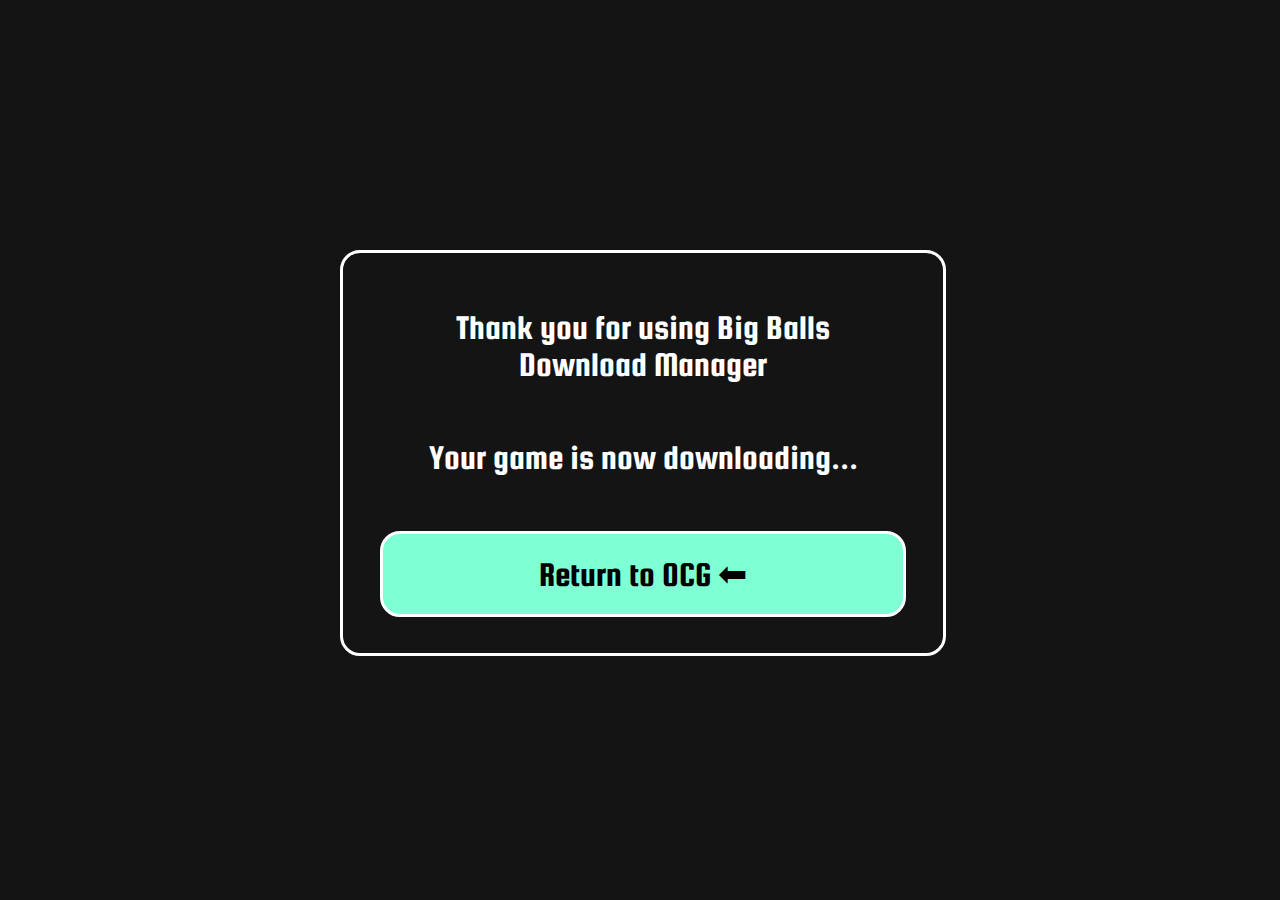
<file: BB.html>
<!DOCTYPE html>
<html lang="en">
  <head>
    <meta charset="UTF-8" />
    <meta http-equiv="X-UA-Compatible" content="IE=edge" />
    <meta name="viewport" content="width=device-width, initial-scale=1.0" />
    <title>BB Download Manager</title>
    <link rel="stylesheet" href="style.css" />
  </head>
  <body>
    <div id="BB_div">
      <p class="BBp">
        Thank you for using Big Balls <br />
        Download Manager
      </p>
      <p class="BBp">Your game is now downloading...</p>
      <a class="BBp BBa" href="index.html">Return to OCG ⬅</a>
    </div>
  </body>
</html>
</file>
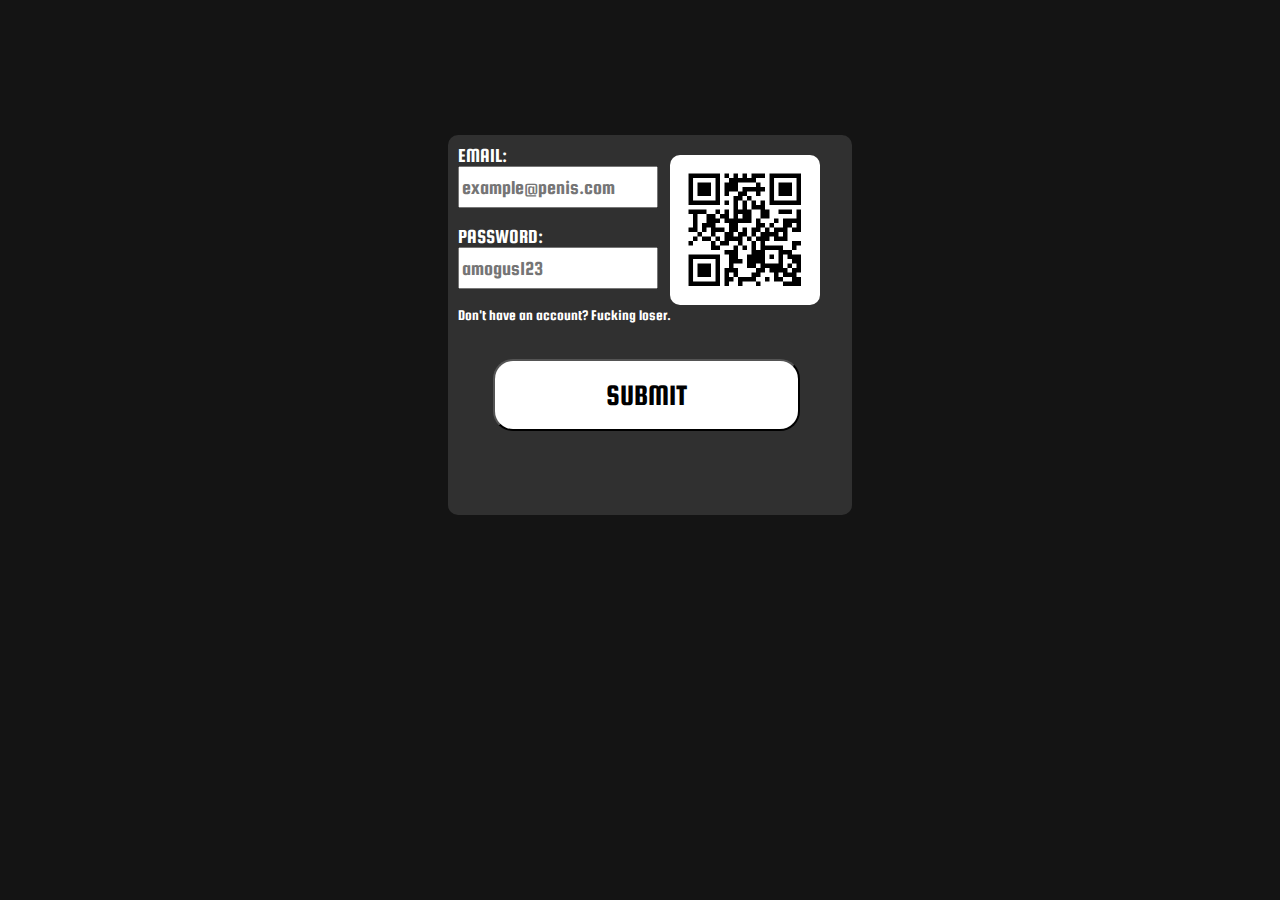
<file: login.html>
<!DOCTYPE html>
<html lang="en">
  <head>
    <meta charset="UTF-8" />
    <meta http-equiv="X-UA-Compatible" content="IE=edge" />
    <meta name="viewport" content="width=device-width, initial-scale=1.0" />
    <link rel="stylesheet" href="style.css" />
    <title>OCG - Login</title>
  </head>
  <body>
    <form id="login-form">
      <label class="form-object" for="email">EMAIL:</label>
      <input
        class="form-object form-input"
        id="email"
        type="email"
        placeholder="example@penis.com"
      />
      <br />
      <label class="form-object" for="password">PASSWORD:</label>
      <input
        class="form-object form-input"
        id="password"
        type="password"
        placeholder="amogus123"
      />
      <br />
      <img id="qr" src="images/qr.png" alt="qr code" />
      <p class="create-account">Don't have an account? Fucking loser.</p>
      <input
        class="form-button"
        type="button"
        value="SUBMIT"
        onclick="history.back()"
      />
    </form>
  </body>
</html>
</file>
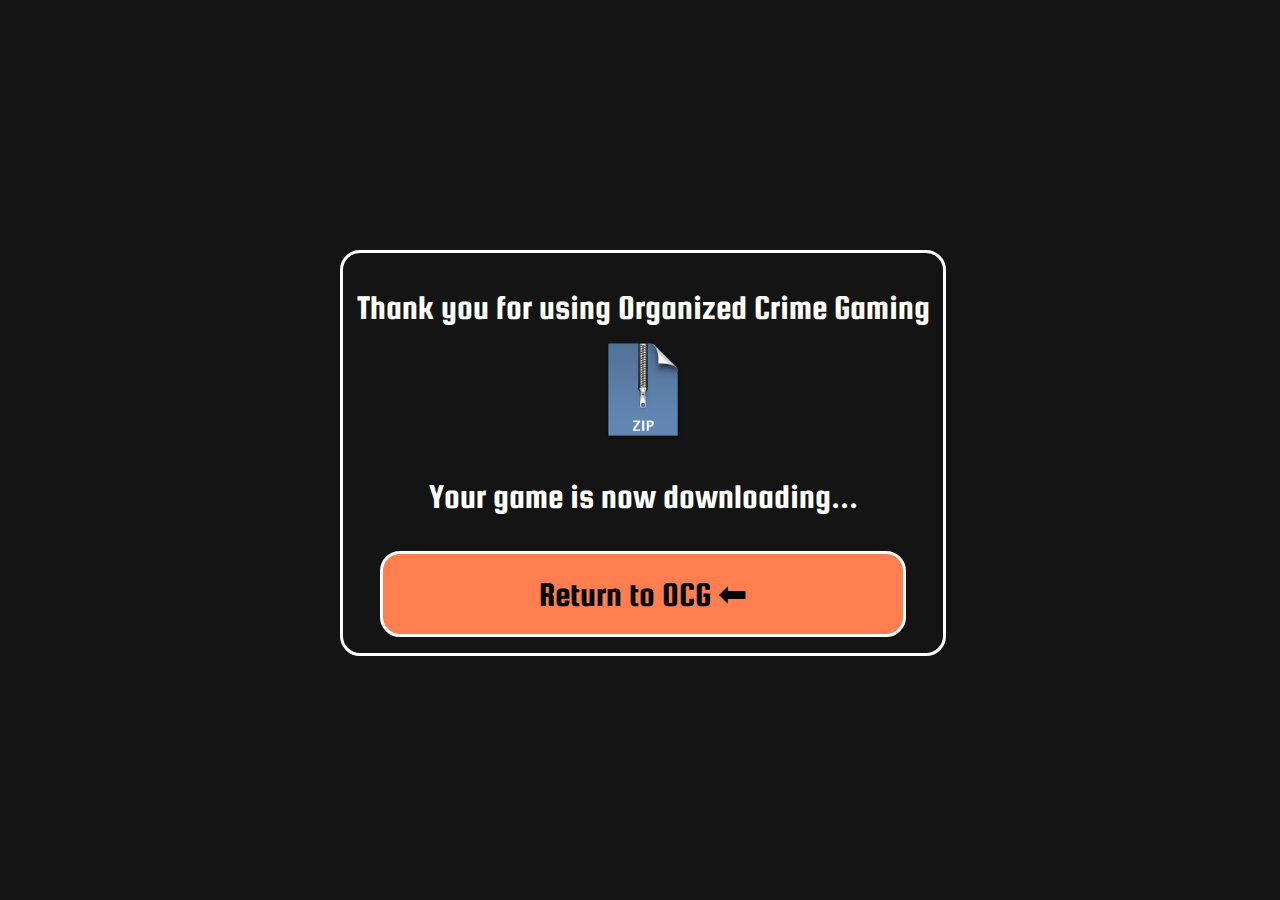
<file: thankyou.html>
<!DOCTYPE html>
<html lang="en">
  <head>
    <meta charset="UTF-8" />
    <meta http-equiv="X-UA-Compatible" content="IE=edge" />
    <meta name="viewport" content="width=device-width, initial-scale=1.0" />
    <title>balls</title>
    <link rel="stylesheet" href="style.css" />
  </head>
  <body>
    <div id="BB_div">
      <p class="BBp">Thank you for using Organized Crime Gaming <br /></p>
      <img id="zip" src="images/zipfile.png" alt="ZIP FILE" />
      <p class="BBp">Your game is now downloading...</p>
      <a class="BBp BBa BBa2" href="index.html">Return to OCG ⬅</a>
    </div>
  </body>
</html>
</file>
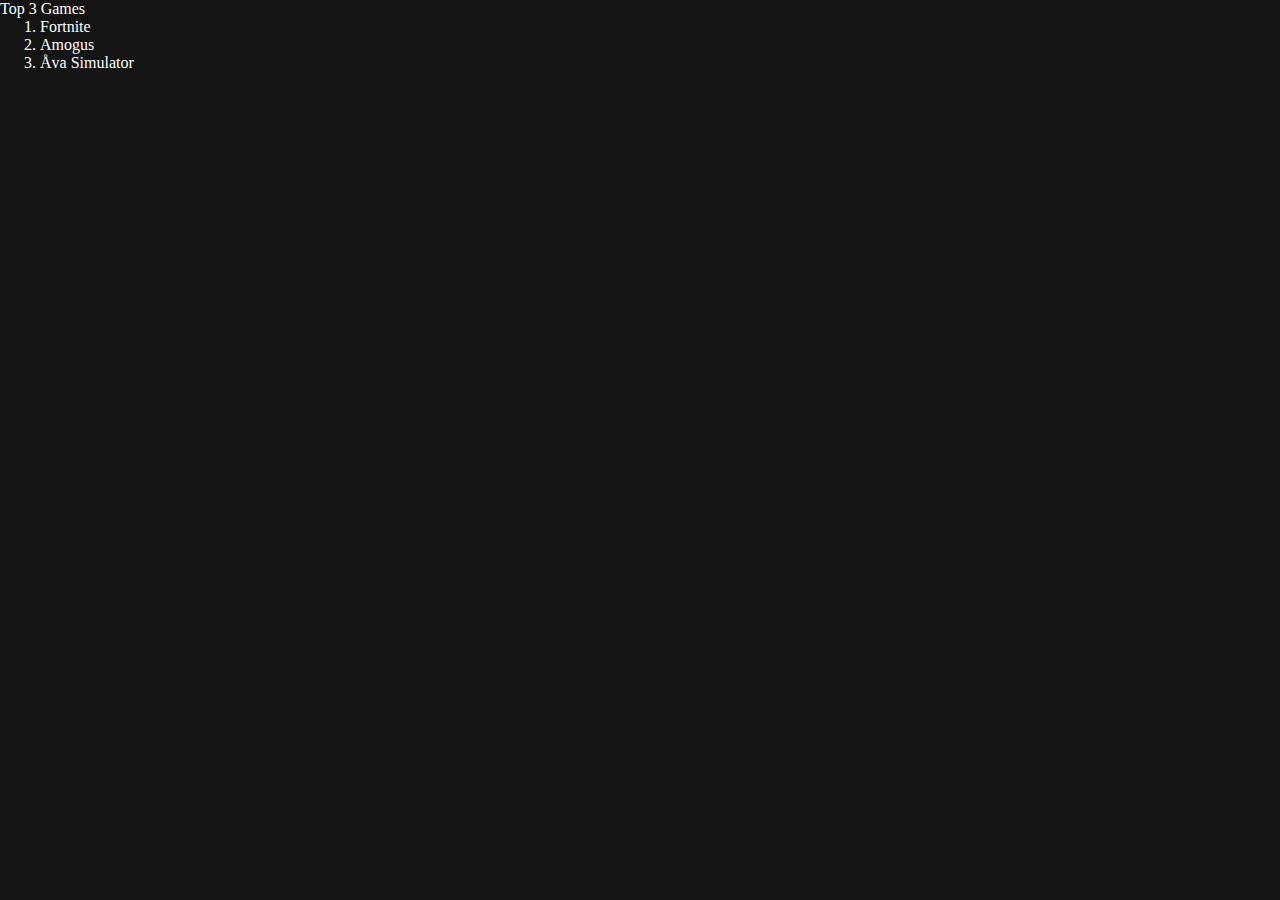
<file: topgames.html>
<!DOCTYPE html>
<html lang="en">
  <head>
    <meta charset="UTF-8" />
    <meta http-equiv="X-UA-Compatible" content="IE=edge" />
    <meta name="viewport" content="width=device-width, initial-scale=1.0" />
    <link rel="stylesheet" href="style.css" />
    <title>Top 3 Games</title>
  </head>
  <body>
    <p>Top 3 Games</p>
    <ol>
      <li>Fortnite</li>
      <li>Amogus</li>
      <li>Åva Simulator</li>
    </ol>
  </body>
</html>
</file>
<file: style.css>
@import url("https://fonts.googleapis.com/css2?family=Squada+One&display=swap");

@font-face {
  font-family: Spacemission;
  src: url(SpaceMission-rgyw9.otf);
}

* {
  margin: 0;
}

body {
  background-color: rgb(20, 20, 20);
}

p,
ol {
  color: white;
}

/*HEADER*/
header {
  height: 100px;
  background-color: rgb(20, 20, 20);
  border: 3px solid white;
  margin: 0.5% 0.5% 0%;
  display: flex;
  align-items: center;
  justify-content: space-around;
}

#logo {
  color: white;
  font-size: 430%;
  font-family: "Spacemission";
  text-decoration: none;
  margin-left: 1%;
}

.search {
  height: 50px;
  width: 60%;
  border: 1px solid rgb(20, 20, 20);
  border-radius: 25px 25px;
  font-family: "Squada One", cursive;
  font-size: 20px;
  background-color: rgb(63, 63, 63);
  color: white;
  padding-left: 10px;
}

#contact {
  font-size: 20px;
  font-family: "Squada One", cursive;
}

.header-item {
  color: white;
  font-size: 40px;
  padding: 0;
  border-style: none;
  text-decoration: none;
}

.header-item:hover {
  color: rgb(198, 198, 198);
}
/*HEADER*/

/*HAMBURGER*/
li a {
  display: inline-block;
  color: white;
  text-align: center;
  padding: 14px 16px;
  text-decoration: none;
}

li .content:hover {
  background-color: rgb(214, 214, 214);
}

.ham-content {
  display: none;
  position: absolute;
  background-color: #f9f9f9;
  min-width: 160px;
  right: 52px;
  top: 10.2%;
  border-radius: 5px 5px;
  font-family: "Squada One", cursive;
}

.ham-content a {
  color: black;
  text-decoration: none;
  display: block;
  text-align: left;
  border-radius: 5px 5px;
}

.dropdown:hover .ham-content {
  display: block;
}
/*HAMBURGER*/

/*BODY-MAIN*/
#TopSection {
  display: flex;
}

#top-ad {
  margin-right: 0.5%;
  margin-left: 0.25%;
}

#record_ad {
  height: 100px;
  width: 100%;
}

#top-left {
  margin-left: 0.5%;
  margin-right: 0.25%;
}

.top-div {
  border: 3px solid white;
  width: 49%;
  height: 100px;
  color: rgb(255, 255, 255);
  margin-top: 0.5%;
}

.welcome {
  height: 50%;
  width: fit-content;
  font-family: "Squada One", cursive;
  font-size: 50px;
  margin-left: 45px;
}

#quote {
  font-size: 30px;
  margin-top: 5px;
}

#MidSection {
  display: flex;
}

#right-ad {
  border: 3px solid white;
  width: 19%;
  height: 90vh;
  margin-top: 0.5%;
  margin-right: 0.5%;
  margin-left: 0.25%;
}

#snabel {
  width: 100%;
  height: 100%;
}

#game-section {
  border: 3px solid white;
  width: 79%;
  margin-top: 0.5%;
  margin-left: 0.5%;
  margin-right: 0.25%;
  display: flex;
  flex-direction: column;
  align-items: center;
  height: 100%;
}

#trending_games {
  color: white;
  width: 98.5%;
  height: 10%;
  font-family: "Squada One", cursive;
  font-size: 50px;
  display: flex;
  justify-content: center;
  align-items: center;
  margin-top: 0.5%;
}

#games {
  width: 98.5%;
  height: auto;
  display: flex;
  flex-direction: row;
  flex-wrap: wrap;
  justify-content: space-evenly;
}

.game {
  margin: 20px;
  border: 3px solid white;
  border-radius: 4% 4%;
  width: 20%;
  max-height: 15%;
  font-family: "Squada One", cursive;
  font-size: 15px;
  color: white;
  display: flex;
  flex-direction: column;
  justify-content: space-between;
  align-items: center;
  text-align: center;
  padding: 7px;
  flex-basis: calc(23% - 40px);
  transition: transform 0.1s ease-in-out;
}

.game:hover {
  transform: scale(1.1);
  z-index: 1;
}

.game_img {
  width: 100%;
  height: 150px;
  border-radius: 4% 4%;
}

.game_p {
  font-size: 30px;
  margin-top: 8%;
}

.game-top-info {
  display: flex;
  width: 100%;
  height: fit-content;
  place-items: center;
  justify-content: space-between;
  padding: 4px;
  padding-top: 1px;
}

.date {
  height: fit-content;
  padding: 2px;
}

.metascore {
  padding: 2px;
  border: 2px solid green;
  border-radius: 4px 4px;
  margin-left: 5px;
  height: fit-content;
}
.metascore.green {
  border: 2px solid green;
}

.metascore.yellow {
  border: 2px solid yellow;
}

.metascore.red {
  border: 2px solid red;
}

.metascore.white {
  border: 2px solid white;
  padding-left: 5px;
  padding-right: 5px;
}

#gameInfo {
  display: none;
  position: absolute;
  top: 50%;
  left: 50%;
  margin-top: -250px;
  margin-left: -450px;
  width: 900px;
  height: 500px;
  background-color: red;
}

#button_div {
  width: 80%;
  height: 80px;
  display: flex;
  flex-direction: column;
}

.download_btn {
  height: 40px;
  font-family: "Squada One", cursive;
  font-size: 18px;
  background-color: #6ec0ff;
  border-radius: 10px 10px;
  transition: transform 0.1s ease-in-out;
  margin-top: 5px;
  color: black;
  text-align: center;
  line-height: 37px;
  text-decoration: none;
}

.download_btn:hover {
  transform: scale(1.1);
  z-index: 1;
}

/*BODY-MAIN*/

/*LOGIN*/
#login-form {
  padding: 10px;
  height: 40%;
  width: 30%;
  position: absolute;
  left: 35%;
  top: 15%;
  display: flex;
  justify-content: flex-start;
  flex-direction: column;
  background-color: rgb(48, 48, 48);
  border-radius: 10px 10px;
}

.form-object {
  font-family: "Squada One", cursive;
  font-size: 20px;
}

label {
  color: white;
}

.form-input {
  width: 50%;
  height: 10%;
}

#qr {
  width: 150px;
  position: absolute;
  right: 0%;
  top: 0%;
  border-radius: 10px 10px;
  margin-top: 5%;
  margin-right: 8%;
}

.create-account {
  font-family: "Squada One", cursive;
  font-size: 15px;
}

.form-button {
  position: relative;
  top: 10%;
  left: 9%;
  height: 20%;
  width: 80%;
  background-color: white;
  border-radius: 20px 20px;
  font-family: "Squada One", cursive;
  font-size: 30px;
}
/*LOGIN*/

#BB_div {
  position: absolute;
  top: 50%;
  left: 50%;
  margin-top: -200px;
  margin-left: -300px;
  width: 600px;
  height: 400px;
  text-align: center;
  border: 3px solid rgb(255, 255, 255);
  border-radius: 20px 20px;
  display: flex;
  flex-direction: column;
  justify-content: space-evenly;
  align-items: center;
}

.BBp {
  font-family: "Squada One", cursive;
  color: rgb(255, 255, 255);
  font-size: 35px;
  margin-top: 20px;
}

.BBa {
  border: 3px solid rgb(255, 255, 255);
  border-radius: 20px 20px;
  padding: 20px;
  text-decoration: none;
  width: 80%;
  background-color: aquamarine;
  color: black;
}

.BBa2 {
  background-color: coral;
}

#zip {
  width: 100px;
  height: 100px;
}

@media screen and (max-width: 391px) {
  header {
    border-style: none;
  }

  #logo {
    font-size: 250%;
    margin-left: 4%;
  }

  .hide_this {
    display: none;
  }

  .dropdown {
    margin-right: 4%;
  }

  #gameSearch {
    margin-left: 3%;
  }

  #TopSection {
    flex-direction: column;
    flex-wrap: wrap;
  }

  #top-ad,
  #right-ad {
    width: 390px;
    height: 100px;
    margin: 0;
    margin-top: 0.25%;
  }

  #right-ad {
    margin-top: 2%;
  }

  #top-left {
    margin: 0;
    width: 390px;
    height: 100px;
  }

  .welcome {
    font-size: 200%;
    margin-left: 5%;
  }

  #quote {
    font-size: 150%;
    margin-top: 5%;
  }

  #MidSection {
    flex-direction: column;
  }

  #game-section {
    width: 390px;
    border-style: none;
  }

  #trending_games {
    font-size: 245%;
    margin-top: 4%;
  }

  #games {
    flex-direction: column;
  }

  .game {
    width: 90%;
    min-height: 300px;
    margin-bottom: 0;
    padding: 0;
  }

  .game_p {
    font-size: 250%;
  }

  .game_img {
    margin-top: 5%;
    width: 100%;
    height: 200px;
  }

  .metascore,
  .date {
    font-size: 200%;
    margin-top: 2%;
    margin-right: 2%;
  }

  .date {
    margin-left: 2%;
  }

  .metascore.white {
    padding-left: 3%;
    padding-right: 3%;
  }

  #login-form {
    width: 100%;
    height: 50%;
    left: 0;
    top: 15%;
    padding-top: 20%;
  }

  #qr {
    margin-top: 22%;
  }

  .form-button {
    top: 20%;
  }
}
</file>
